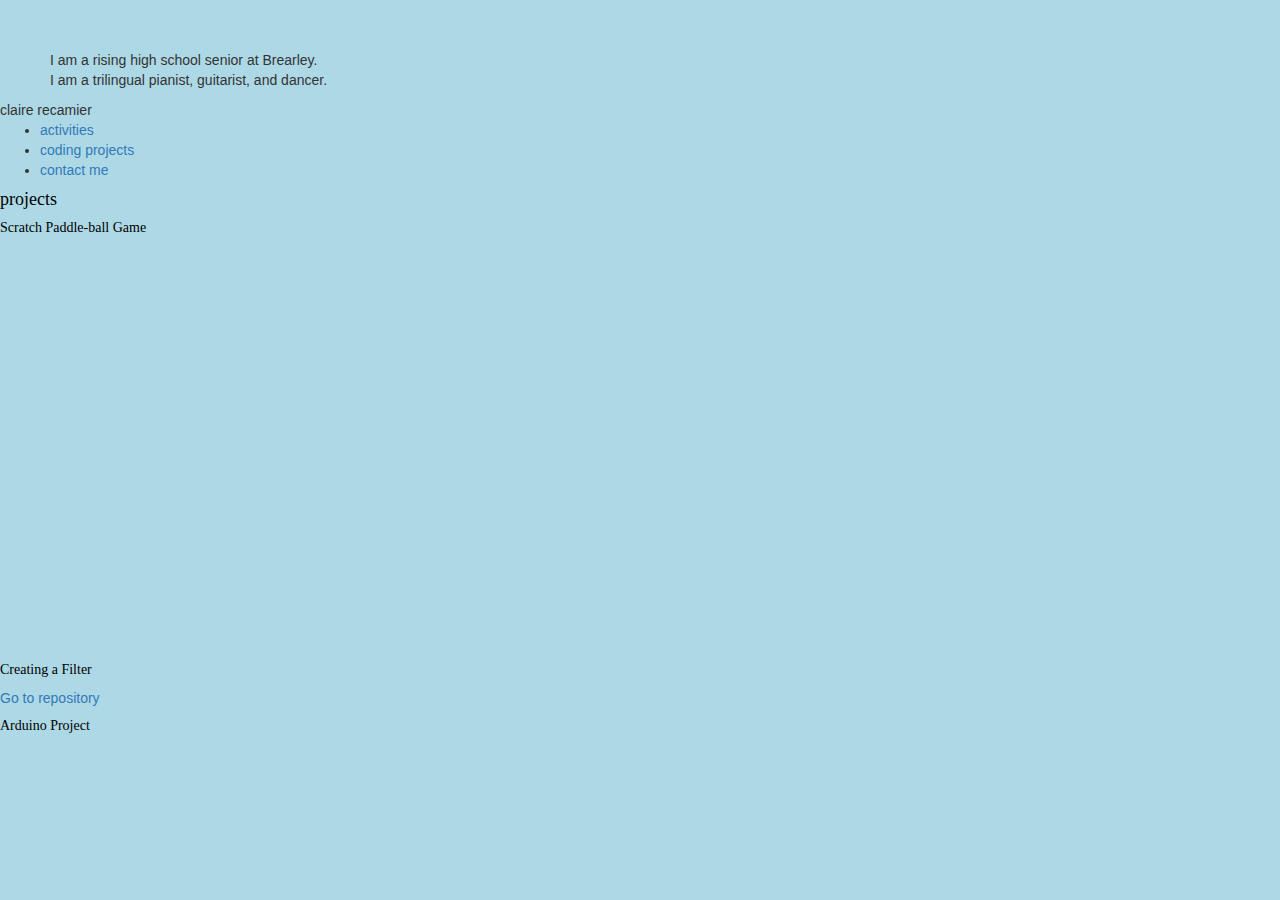
<file: index.html>
<!DOCTYPE html>
<!--  line above declares the document type-->
<!--  to comment press control and backslash-->
<html>
<!-- top and bottom html tags open and close the html code -->
  <head>
    <!-- head is the brains of the html file -->
    <meta charset="utf-8">
    <title>claire recamier</title>
    <link rel="stylesheet" href="https://maxcdn.bootstrapcdn.com/bootstrap/3.3.7/css/bootstrap.min.css" integrity="sha384-BVYiiSIFeK1dGmJRAkycuHAHRg32OmUcww7on3RYdg4Va+PmSTsz/K68vbdEjh4u" crossorigin="anonymous">
    <link rel="stylesheet" href="style.css">
  </head>

  <body>
    <!-- body is the beauty of the html file -->
    <!-- heading -->

    <!-- paragraph -->
    <p id="bio">I am a rising high school senior at Brearley. <br>I am a trilingual pianist, guitarist, and dancer.</p>

    <div id="sidebar">
      <header>claire recamier</header>
      <ul>
        <li><a href="activities/activities.html">activities</a></li>
        <li><a href="projects/projects.html">coding projects</a></li>
        <li><a href="contact/contact.html">contact me</a></li>
      </ul>
    </div>


    <h4>projects</h4>
    <h5>Scratch Paddle-ball Game</h5>
    <div id="Scratch Paddle-ball Game" class="container">
   <iframe allowtransparency="true" width="485" height="402" src="https://scratch.mit.edu/projects/embed/168667493/?autostart=false" frameborder="0" allowfullscreen></iframe>
    </div>
    <h5>Creating a Filter</h5>
    <a href="https://github.com/ClaireRecamier/obamicon-project">Go to repository</a>
    <h5>Arduino Project</h5>


    <!-- can use any image posted on the web -->
<!--<img src="https://pbs.twimg.com/media/Cdq17RrXIAENthD.jpg:large" alt="Dog or muffin? Sloth or pain aux chocolat?" width="700px">

    <!-- video -->
<!--    <iframe width="560" height="315" src="https://www.youtube.com/embed/RS0KyTZ3Ie4" frameborder="0" allowfullscreen></iframe> --!>

    <!-- link -->
<!--    <a href="https://play.spotify.com/">Go to spotify</a> !-->

  </body>
</html>
<!-- line closes html code9 -->
</file>
<file: style.css>
h1{
  color:blue;
  font-family:cursive;
  font-size:50px;
  margin-top: 50px;
  margin-left: 50px;
}
h4 {
  color:black;
  font-family:cursive;
}
h5 {
  color:black;
  font-family: cursive;
}
body {
  background-color: lightblue;
}
p{
  margin-top: 50px;
  margin-left: 50px;
}
</file>
